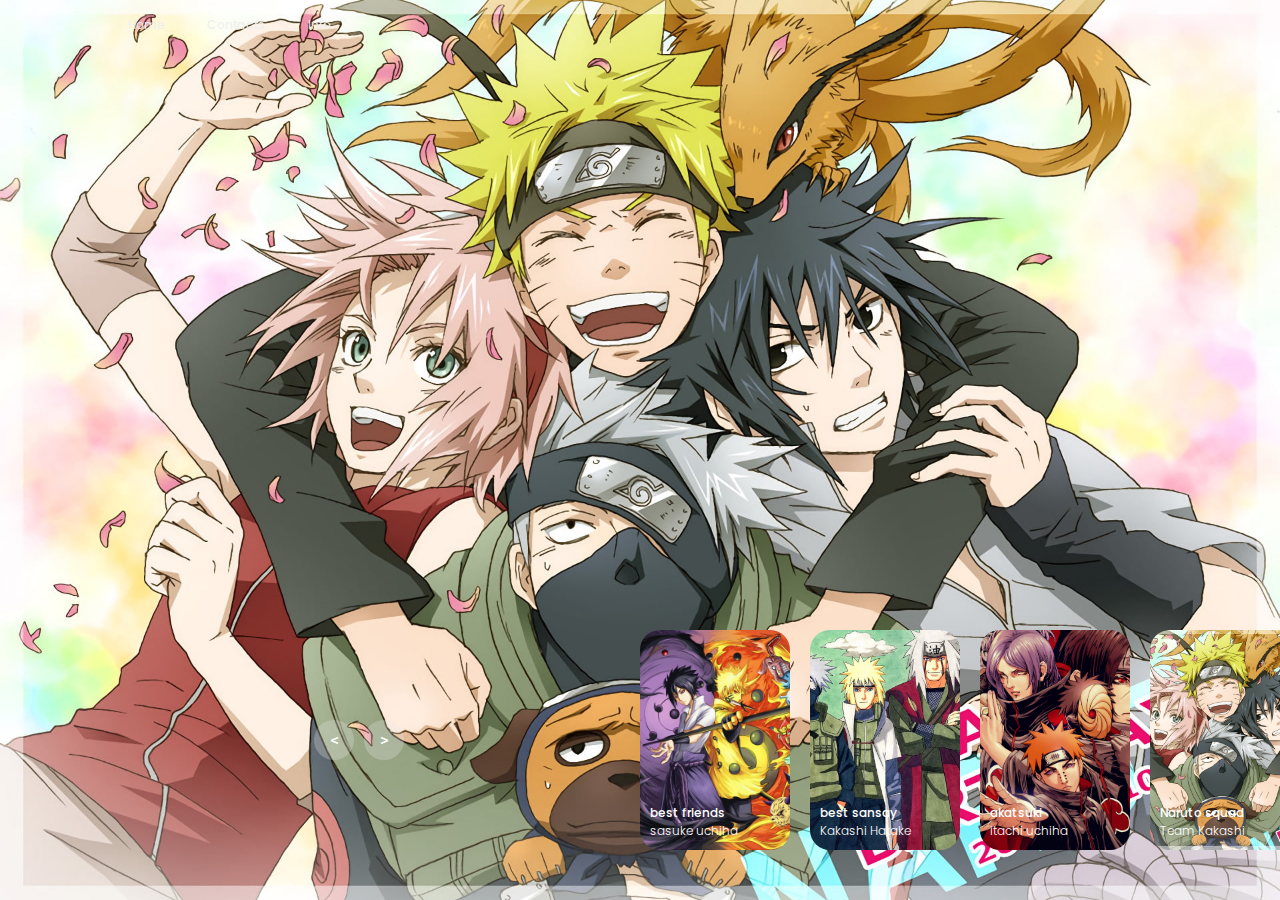
<file: index.html>
<!DOCTYPE html>
<html lang="en">
<head>
    <meta charset="UTF-8">
    <meta name="viewport" content="width=device-width, initial-scale=1.0">
    <title>Anime lover</title>
    <link rel="stylesheet" href="index5.css">
</head>
<body>
    <header>
        <nav>
            <a href="">Home</a>
            <a href="">Contacts</a>
            <a href="">Info</a>
        </nav>
    </header>

    <!-- carousel -->
    <div class="carousel">
        <!-- list item -->
        <div class="list">
            <div class="item">
                <img src="img,vid/naruto3.jpg">
                <div class="content">
                    <div class="title">The Will of Fire</div>
                    <div class="topic">Team Kakashi</div>
                    <div class="des">
                        Team 7, comprising Naruto Uzumaki, Sasuke Uchiha, and Sakura Haruno, stands as a formidable force to be reckoned with. Led by the enigmatic yet brilliant Kakashi Hatake, this squad of young shinobi traverses a landscape fraught with peril and intrigue. Naruto, the indomitable knucklehead ninja with a heart of gold, embodies resilience and determination as he strives to fulfill his dream of becoming the Hokage, the leader of his village. Sasuke, marked by tragedy and driven by a thirst for vengeance, grapples with the darkness within him as he walks the razor's edge between light and shadow. Sakura, initially portrayed as a meek and lovestruck girl, evolves into a fierce and capable kunoichi, demonstrating unparalleled growth and strength of character. Together, they navigate a world teeming with formidable adversaries, intricate political machinations, and the enduring bonds of friendship and camaraderie. Through their trials and triumphs, Team 7 exemplifies the timeless themes of loyalty, sacrifice, and the indomitable spirit of the ninja.
                    </div>
                </div>
            </div>
            <div class="item">
                <img src="img,vid/naruto4.jpg">
                <div class="content">
                    <div class="title">Bonds Beyond Rivalry</div>
                    <div class="topic">Sasuke Uchiha</div>
                    <div class="des">
                        Sasuke and Naruto's relationship is a captivating tale of friendship, rivalry, and redemption that resonates throughout the Naruto series. From their tumultuous beginnings as bitter rivals vying for supremacy to their eventual evolution into steadfast allies bound by unbreakable bonds, their journey is one of growth, understanding, and mutual respect. Despite their differences in temperament and ideology, Sasuke and Naruto share a deep connection forged through shared experiences, trials, and tribulations. Their rivalry fuels their determination to surpass one another, driving them to push their limits and strive for greatness. Yet, beneath the surface rivalry lies a profound understanding and admiration for each other's strengths and convictions. As they confront their inner demons and face formidable adversaries together, Sasuke and Naruto's friendship blossoms into a powerful force that transcends mere rivalry, embodying the true essence of camaraderie and brotherhood in the shinobi world.
                    </div>
                </div>
            </div>
            <div class="item">
                <img src="img,vid/naruto5.jpg">
                <div class="content">
                    <div class="title">Words of Wisdom from the Shinobi World</div>
                    <div class="topic">Sansay</div>
                    <div class="des">
                        Master Jiraiya, also known as the Toad Sage, is a legendary ninja and one of the three legendary Sannin. He serves as Naruto's mentor, imparting valuable wisdom and guidance as Naruto strives to fulfill his destiny as a ninja and eventually as the Hokage. Jiraiya is known for his eccentric personality, powerful jutsu, and unwavering commitment to protecting the Hidden Leaf Village.

                        The Third Hokage, Hiruzen Sarutobi, is a wise and compassionate leader who governs the Hidden Leaf Village with integrity and foresight. Having served as Hokage for many years, Hiruzen is revered as one of the village's greatest leaders and a symbol of strength and stability. Throughout his tenure, he faces numerous challenges, including the threat of war and the emergence of powerful adversaries, but he remains steadfast in his commitment to protecting his village and its inhabitants.
                    </div>
                </div>
            </div>
            <div class="item">
                <img src="img,vid/naruto6.jpg">
                <div class="content">
                    <div class="title">Shadows of the Shinobi World</div>
                    <div class="topic">Akatsuki</div>
                    <div class="des">
                        The Akatsuki is a notorious organization in the Naruto series, comprised of rogue ninja with formidable skills and dark ambitions. Founded by Yahiko and led by the enigmatic and manipulative Pain, the Akatsuki's primary goal is to bring about world domination through the capture of the tailed beasts, powerful creatures with immense chakra. Each member of the Akatsuki possesses unique abilities and motivations, making them formidable adversaries for the shinobi world. Throughout the series, the Akatsuki's actions drive much of the conflict, as they scheme, plot, and clash with the Hidden Leaf Village and other ninja nations in their quest for power. Despite their sinister objectives, the Akatsuki's complex characters and intricate backstory add depth and intrigue to the Naruto narrative, leaving a lasting impact on the series as a whole.
                    </div>
                    <div class="buttons">
                        <button><a href="https://t.me/Naruto_Boruto_English_dub0" target="_main">Visit</a></button>
                    </div>
                </div>
            </div>
        </div>
        <!-- list thumnail -->
        <div class="thumbnail">
            <div class="item">
                <img src="img,vid/naruto3.jpg">
                <div class="content">
                    <div class="title">
                        Naruto squad
                    </div>
                    <div class="description">
                        Team Kakashi 
                    </div>
                </div>
            </div>
            <div class="item">
                <img src="img,vid/naruto4.jpg">
                <div class="content">
                    <div class="title">
                        best friends
                    </div>
                    <div class="description">
                        sasuke uchiha
                    </div>
                </div>
            </div>
            <div class="item">
                <img src="img,vid/naruto5.jpg">
                <div class="content">
                    <div class="title">
                        best sansay
                    </div>
                    <div class="description">
                        Kakashi Hatake
                    </div>
                </div>
            </div>
            <div class="item">
                <img src="img,vid/naruto6.jpg">
                <div class="content">
                    <div class="title">
                        akatsuki
                    </div>
                    <div class="description">
                        itachi uchiha
                    </div>
                </div>
            </div>
        </div>
        <!-- next prev -->

        <div class="arrows">
            <button id="prev"><</button>
            <button id="next">></button>
        </div>
        <!-- time running -->
        <div class="time"></div>
    </div>

    <script src="index5.js"></script>
</body>
</html>
</file>
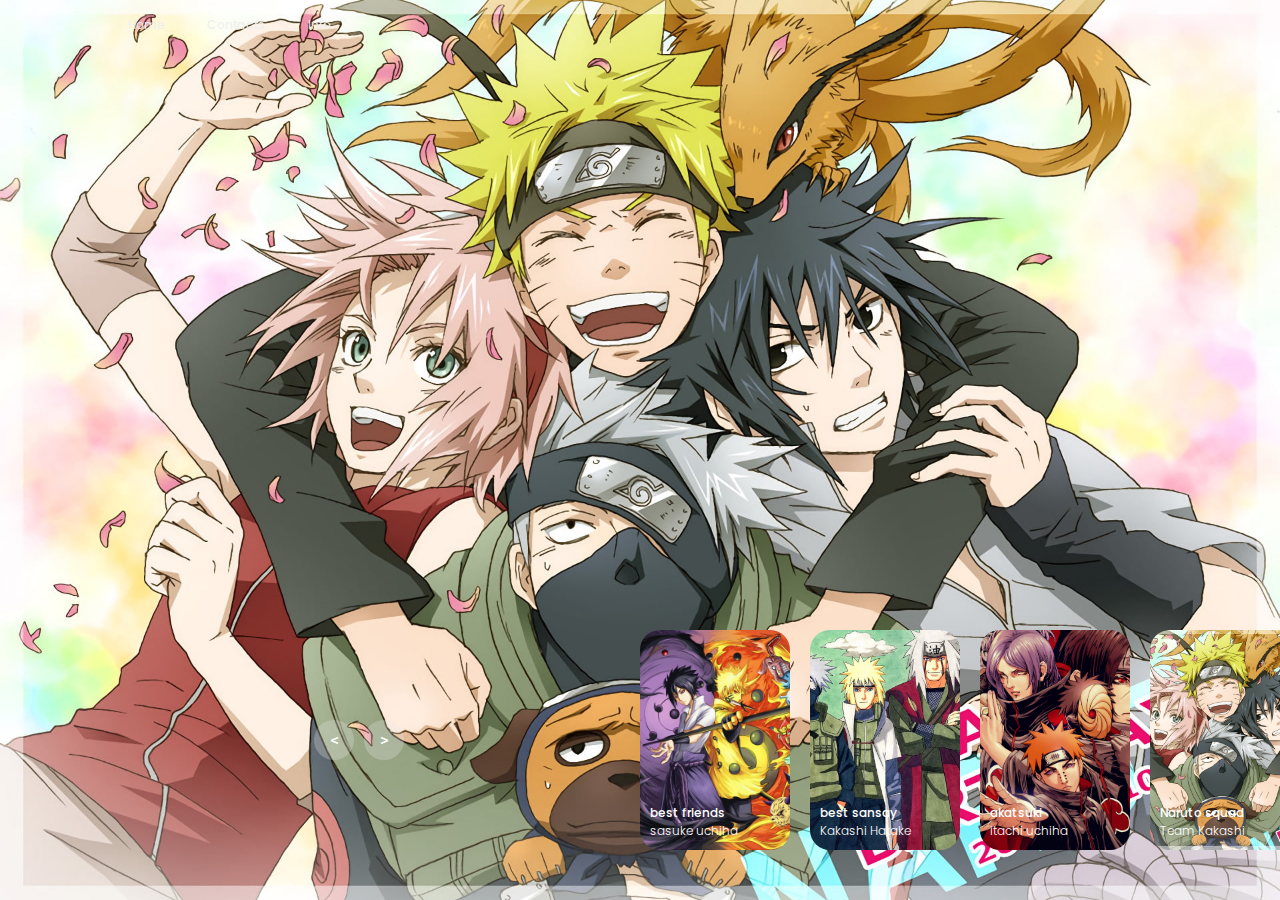
<file: index5.html>
<!DOCTYPE html>
<html lang="en">
<head>
    <meta charset="UTF-8">
    <meta name="viewport" content="width=device-width, initial-scale=1.0">
    <title>Anime lover</title>
    <link rel="stylesheet" href="index5.css">
</head>
<body>
    <header>
        <nav>
            <a href="">Home</a>
            <a href="">Contacts</a>
            <a href="">Info</a>
        </nav>
    </header>

    <!-- carousel -->
    <div class="carousel">
        <!-- list item -->
        <div class="list">
            <div class="item">
                <img src="img,vid/naruto3.jpg">
                <div class="content">
                    <div class="title">The Will of Fire</div>
                    <div class="topic">Team Kakashi</div>
                    <div class="des">
                        Team 7, comprising Naruto Uzumaki, Sasuke Uchiha, and Sakura Haruno, stands as a formidable force to be reckoned with. Led by the enigmatic yet brilliant Kakashi Hatake, this squad of young shinobi traverses a landscape fraught with peril and intrigue. Naruto, the indomitable knucklehead ninja with a heart of gold, embodies resilience and determination as he strives to fulfill his dream of becoming the Hokage, the leader of his village. Sasuke, marked by tragedy and driven by a thirst for vengeance, grapples with the darkness within him as he walks the razor's edge between light and shadow. Sakura, initially portrayed as a meek and lovestruck girl, evolves into a fierce and capable kunoichi, demonstrating unparalleled growth and strength of character. Together, they navigate a world teeming with formidable adversaries, intricate political machinations, and the enduring bonds of friendship and camaraderie. Through their trials and triumphs, Team 7 exemplifies the timeless themes of loyalty, sacrifice, and the indomitable spirit of the ninja.
                    </div>
                </div>
            </div>
            <div class="item">
                <img src="img,vid/naruto4.jpg">
                <div class="content">
                    <div class="title">Bonds Beyond Rivalry</div>
                    <div class="topic">Sasuke Uchiha</div>
                    <div class="des">
                        Sasuke and Naruto's relationship is a captivating tale of friendship, rivalry, and redemption that resonates throughout the Naruto series. From their tumultuous beginnings as bitter rivals vying for supremacy to their eventual evolution into steadfast allies bound by unbreakable bonds, their journey is one of growth, understanding, and mutual respect. Despite their differences in temperament and ideology, Sasuke and Naruto share a deep connection forged through shared experiences, trials, and tribulations. Their rivalry fuels their determination to surpass one another, driving them to push their limits and strive for greatness. Yet, beneath the surface rivalry lies a profound understanding and admiration for each other's strengths and convictions. As they confront their inner demons and face formidable adversaries together, Sasuke and Naruto's friendship blossoms into a powerful force that transcends mere rivalry, embodying the true essence of camaraderie and brotherhood in the shinobi world.
                    </div>
                </div>
            </div>
            <div class="item">
                <img src="img,vid/naruto5.jpg">
                <div class="content">
                    <div class="title">Words of Wisdom from the Shinobi World</div>
                    <div class="topic">Sansay</div>
                    <div class="des">
                        Master Jiraiya, also known as the Toad Sage, is a legendary ninja and one of the three legendary Sannin. He serves as Naruto's mentor, imparting valuable wisdom and guidance as Naruto strives to fulfill his destiny as a ninja and eventually as the Hokage. Jiraiya is known for his eccentric personality, powerful jutsu, and unwavering commitment to protecting the Hidden Leaf Village.

                        The Third Hokage, Hiruzen Sarutobi, is a wise and compassionate leader who governs the Hidden Leaf Village with integrity and foresight. Having served as Hokage for many years, Hiruzen is revered as one of the village's greatest leaders and a symbol of strength and stability. Throughout his tenure, he faces numerous challenges, including the threat of war and the emergence of powerful adversaries, but he remains steadfast in his commitment to protecting his village and its inhabitants.
                    </div>
                </div>
            </div>
            <div class="item">
                <img src="img,vid/naruto6.jpg">
                <div class="content">
                    <div class="title">Shadows of the Shinobi World</div>
                    <div class="topic">Akatsuki</div>
                    <div class="des">
                        The Akatsuki is a notorious organization in the Naruto series, comprised of rogue ninja with formidable skills and dark ambitions. Founded by Yahiko and led by the enigmatic and manipulative Pain, the Akatsuki's primary goal is to bring about world domination through the capture of the tailed beasts, powerful creatures with immense chakra. Each member of the Akatsuki possesses unique abilities and motivations, making them formidable adversaries for the shinobi world. Throughout the series, the Akatsuki's actions drive much of the conflict, as they scheme, plot, and clash with the Hidden Leaf Village and other ninja nations in their quest for power. Despite their sinister objectives, the Akatsuki's complex characters and intricate backstory add depth and intrigue to the Naruto narrative, leaving a lasting impact on the series as a whole.
                    </div>
                    <div class="buttons">
                        <button><a href="https://t.me/Naruto_Boruto_English_dub0" target="_main">Visit</a></button>
                    </div>
                </div>
            </div>
        </div>
        <!-- list thumnail -->
        <div class="thumbnail">
            <div class="item">
                <img src="img,vid/naruto3.jpg">
                <div class="content">
                    <div class="title">
                        Naruto squad
                    </div>
                    <div class="description">
                        Team Kakashi 
                    </div>
                </div>
            </div>
            <div class="item">
                <img src="img,vid/naruto4.jpg">
                <div class="content">
                    <div class="title">
                        best friends
                    </div>
                    <div class="description">
                        sasuke uchiha
                    </div>
                </div>
            </div>
            <div class="item">
                <img src="img,vid/naruto5.jpg">
                <div class="content">
                    <div class="title">
                        best sansay
                    </div>
                    <div class="description">
                        Kakashi Hatake
                    </div>
                </div>
            </div>
            <div class="item">
                <img src="img,vid/naruto6.jpg">
                <div class="content">
                    <div class="title">
                        akatsuki
                    </div>
                    <div class="description">
                        itachi uchiha
                    </div>
                </div>
            </div>
        </div>
        <!-- next prev -->

        <div class="arrows">
            <button id="prev"><</button>
            <button id="next">></button>
        </div>
        <!-- time running -->
        <div class="time"></div>
    </div>

    <script src="index5.js"></script>
</body>
</html>
</file>
<file: index5.css>
@import url('https://fonts.googleapis.com/css2?family=Poppins:ital,wght@0,100;0,200;0,300;0,400;0,500;0,600;0,700;0,800;0,900;1,100;1,200;1,300;1,400;1,500;1,600;1,700;1,800;1,900&display=swap');
body{
    margin: 0;
    background-color: #000;
    color: #eee;
    font-family: Poppins;
    font-size: 12px;
}
a{
    text-decoration: none;
}
header{
    width: 1140px;
    max-width: 80%;
    margin: auto;
    height: 50px;
    display: flex;
    align-items: center;
    position: relative;
    z-index: 100;
}
header a{
    color: #eee;
    margin-right: 40px;
}
/* carousel */
.carousel{
    height: 100vh;
    margin-top: -50px;
    width: 100vw;
    overflow: hidden;
    position: relative;
}
.carousel .list .item{
    width: 100%;
    height: 100%;
    position: absolute;
    inset: 0 0 0 0;
}
.carousel .list .item img{
    width: 100%;
    height: 100%;
    object-fit: cover;
}
.carousel .list .item .content{
    position: absolute;
    top: 15%;
    width: 1140px;
    max-width: 70%;
    left: 40%;
    transform: translateX(-50%);
    padding-right: 30%;
    box-sizing: border-box;
    color: #fff;
    text-shadow: 0 5px 10px #0004;
}
.carousel .list .item .author{
    font-weight: bold;
    letter-spacing: 10px;
}
.carousel .list .item .title,
.carousel .list .item .topic{
    font-size: 5em;
    font-weight: bold;
    line-height: 1.3em;
}
.carousel .list .item .topic{
    color: #f1683a;
}
.carousel .list .item .buttons{
    display: grid;
    grid-template-columns: repeat(2, 130px);
    grid-template-rows: 40px;
    gap: 5px;
    margin-top: 20px;
}
.carousel .list .item .buttons button{
    border: none;
    background-color: #eee;
    letter-spacing: 3px;
    font-family: Poppins;
    font-weight: 500;
}
.carousel .list .item .buttons button:nth-child(2){
    background-color: transparent;
    border: 1px solid #fff;
    color: #eee;
}
/* thumbail */
.thumbnail{
    position: absolute;
    bottom: 50px;
    left: 50%;
    width: max-content;
    z-index: 100;
    display: flex;
    gap: 20px;
}
.thumbnail .item{
    width: 150px;
    height: 220px;
    flex-shrink: 0;
    position: relative;
}
.thumbnail .item img{
    width: 100%;
    height: 100%;
    object-fit: cover;
    border-radius: 20px;
}
.thumbnail .item .content{
    color: #fff;
    position: absolute;
    bottom: 10px;
    left: 10px;
    right: 10px;
}
.thumbnail .item .content .title{
    font-weight: 500;
}
.thumbnail .item .content .description{
    font-weight: 300;
}
/* arrows */
.arrows{
    position: absolute;
    top: 80%;
    right: 52%;
    z-index: 100;
    width: 300px;
    max-width: 30%;
    display: flex;
    gap: 10px;
    align-items: center;
}
.arrows button{
    width: 40px;
    height: 40px;
    border-radius: 50%;
    background-color: #eee4;
    border: none;
    color: #fff;
    font-family: monospace;
    font-weight: bold;
    transition: .5s;
}
.arrows button:hover{
    background-color: #fff;
    color: #000;
}

/* animation */
.carousel .list .item:nth-child(1){
    z-index: 1;
}

/* animation text in first item */

.carousel .list .item:nth-child(1) .content .author,
.carousel .list .item:nth-child(1) .content .title,
.carousel .list .item:nth-child(1) .content .topic,
.carousel .list .item:nth-child(1) .content .des,
.carousel .list .item:nth-child(1) .content .buttons
{
    transform: translateY(50px);
    filter: blur(20px);
    opacity: 0;
    animation: showContent .5s 1s linear 1 forwards;
}
@keyframes showContent{
    to{
        transform: translateY(0px);
        filter: blur(0px);
        opacity: 1;
    }
}
.carousel .list .item:nth-child(1) .content .title{
    animation-delay: 2.2s!important;
}
.carousel .list .item:nth-child(1) .content .topic{
    animation-delay: 2.4s!important;
}
.carousel .list .item:nth-child(1) .content .des{
    animation-delay: 2.6s!important;
}
.carousel .list .item:nth-child(1) .content .buttons{
    animation-delay: 2.8s!important;
}
/* create animation when next click */
.carousel.next .list .item:nth-child(1) img{
    width: 150px;
    height: 220px;
    position: absolute;
    bottom: 50px;
    left: 50%;
    border-radius: 30px;
    animation: showImage .5s linear 1 forwards;
}
@keyframes showImage{
    to{
        bottom: 0;
        left: 0;
        width: 100%;
        height: 100%;
        border-radius: 0;
    }
}

.carousel.next .thumbnail .item:nth-last-child(1){
    overflow: hidden;
    animation: showThumbnail 6.5s linear 1 forwards;
}
.carousel.prev .list .item img{
    z-index: 100;
}
@keyframes showThumbnail{
    from{
        width: 0;
        opacity: 0;
    }
}
.carousel.next .thumbnail{
    animation: effectNext 6.5s linear 1 forwards;
}

@keyframes effectNext{
    from{
        transform: translateX(150px);
    }
}

/* running time */

.carousel .time{
    position: absolute;
    z-index: 1000;
    width: 0%;
    height: 3px;
    background-color: #f1683a;
    left: 0;
    top: 0;
}

.carousel.next .time,
.carousel.prev .time{
    animation: runningTime .5s linear 1 forwards;
}
@keyframes runningTime{
    from{ width: 100%}
    to{width: 0}
}


/* prev click */

.carousel.prev .list .item:nth-child(2){
    z-index: 2;
}

.carousel.prev .list .item:nth-child(2) img{
    animation: outFrame .5s linear 1 forwards;
    position: absolute;
    bottom: 0;
    left: 0;
}
@keyframes outFrame{
    to{
        width: 150px;
        height: 220px;
        bottom: 50px;
        left: 50%;
        border-radius: 20px;
    }
}

.carousel.prev .thumbnail .item:nth-child(1){
    overflow: hidden;
    opacity: 0;
    animation: showThumbnail .5s linear 1 forwards;
}
.carousel.next .arrows button,
.carousel.prev .arrows button{
    pointer-events: none;
}
.carousel.prev .list .item:nth-child(2) .content .author,
.carousel.prev .list .item:nth-child(2) .content .title,
.carousel.prev .list .item:nth-child(2) .content .topic,
.carousel.prev .list .item:nth-child(2) .content .des,
.carousel.prev .list .item:nth-child(2) .content .buttons
{
    animation: contentOut 10.5s linear 1 forwards!important;
}

@keyframes contentOut{
    to{
        transform: translateY(-150px);
        filter: blur(20px);
        opacity: 0;
    }
}
@media screen and (max-width: 678px) {
    .carousel .list .item .content{
        padding-right: 0;
    }
    .carousel .list .item .content .title{
        font-size: 30px;
    }
}
</file>
